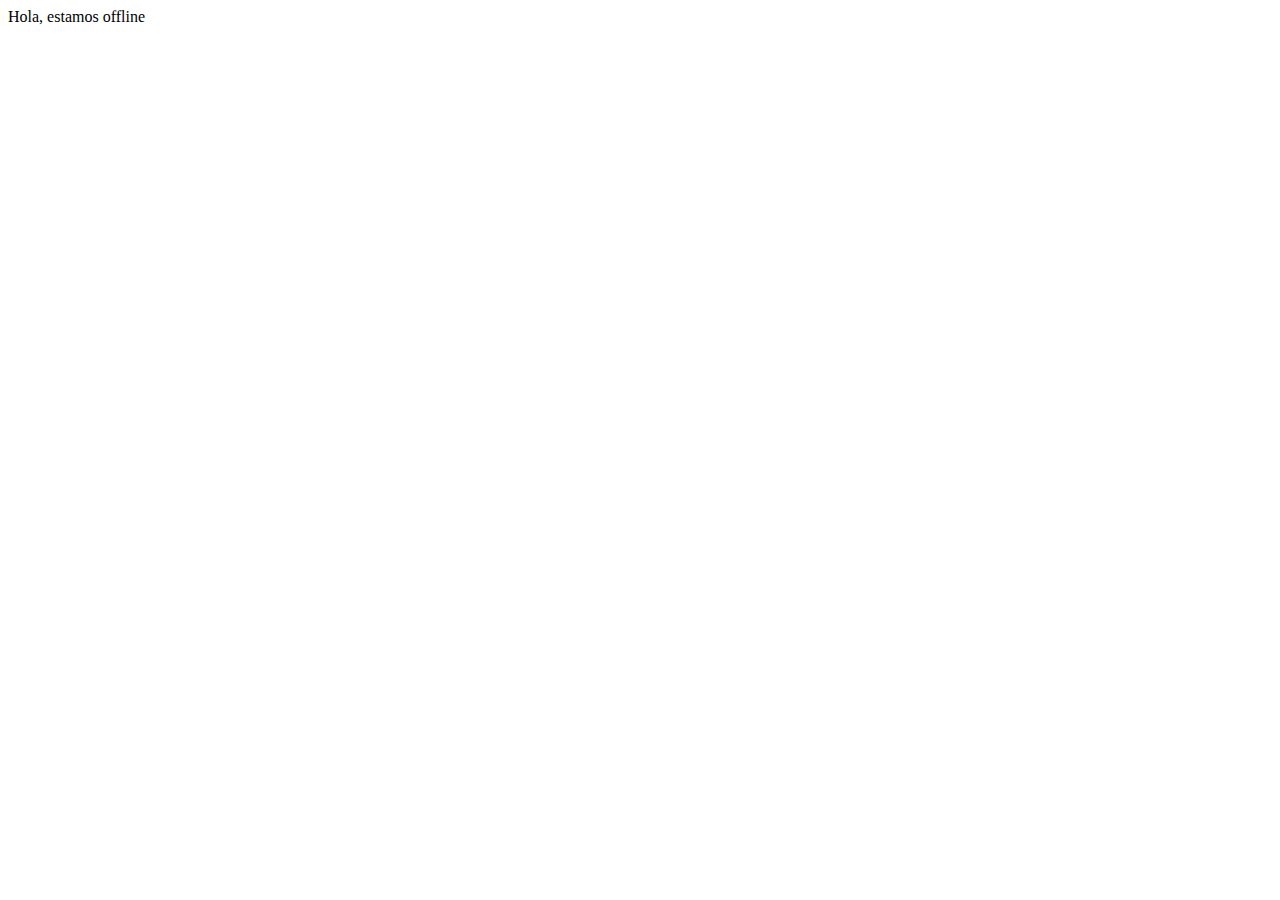
<file: v1/offline.html>
<!DOCTYPE html>
<html lang="en">
<head>
    <meta charset="UTF-8">
    <meta name="viewport" content="width=device-width, initial-scale=1.0">
    <meta http-equiv="X-UA-Compatible" content="ie=edge">
    <title>Offline</title>
</head>     
<body>
    Hola, estamos offline
</body>
</html>
</file>
